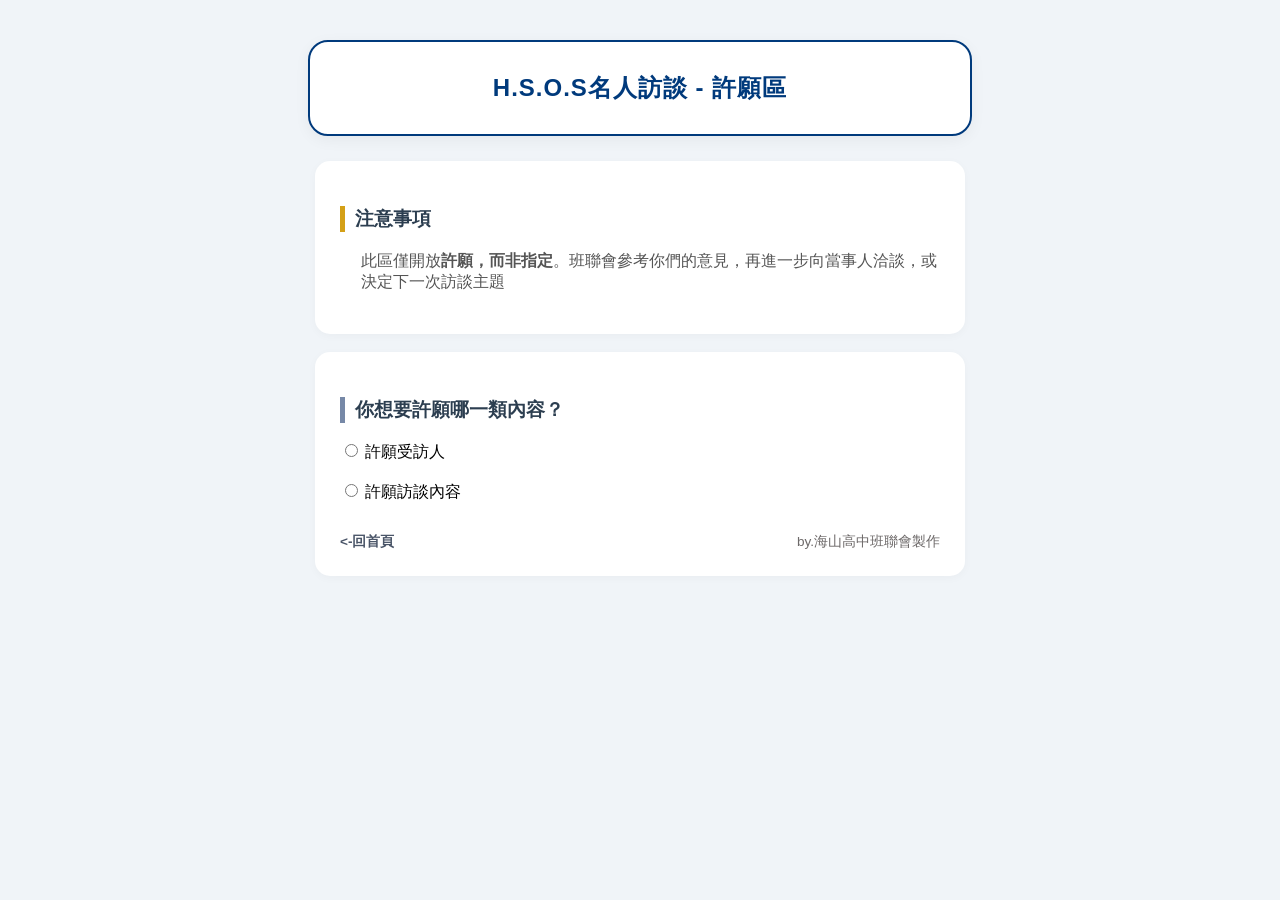
<file: index.html>
<!DOCTYPE html>
<html lang="zh-TW">
<head>
    <meta charset="UTF-8">
    <meta name="viewport" content="width=device-width, initial-scale=1.0">
    <title>海山高中班聯會 - H.S.O.S名人訪談許願區</title>
    <style>
         body {
            background-color: #f0f4f8;
            font-family: "Microsoft JhengHei", "PingFang TC", sans-serif;
            margin: 0;
            padding: 40px 20px;
            display: flex;
            flex-direction: column;
            align-items: center;
        }
        .header-box {
            background-color: #ffffff;
            border: 2px solid #003a7c;
            color: #003a7c;
            padding: 30px;
            border-radius: 20px;
            text-align: center;
            box-shadow: 0 4px 15px rgba(0, 0, 0, 0.05);
            width: 100%;
            max-width: 600px;
            margin-bottom: 25px;
        }
        h1 {
            margin: 0;
            font-size: 24px;
            letter-spacing: 1px;
        }
        .context-card {
            background-color: #ffffff;
            padding: 25px;
            border-radius: 15px;
            width: 100%;
            max-width: 600px;
            box-shadow: 0 2px 10px rgba(0, 0, 0, 0.03);
        }
        h3 {
            color: #2c3e50;
            border-left: 5px solid #7688a7;
            padding-left: 10px;
            margin-top: 20px;
        }
        .form-group {
            margin-bottom: 25px;
            text-align: left;
        }
        input[type="text"], input[type="number"], select, textarea {
            padding: 8px 12px;
            border-radius: 8px;
            border: 1px solid #bbdefb;
            font-size: 16px;
            font-family: inherit;
        }
        .submit-btn {
            width: 100%;
            padding: 15px;
            background-color: #003a7c;
            color: white;
            border: none;
            border-radius: 12px;
            font-size: 1.2rem;
            font-weight: bold;
            cursor: pointer;
            margin-top: 30px;
            transition: background-color 0.3s, transform 0.2s;
        }
        .submit-btn:hover {
            background-color: #0056b3;
            transform: translateY(-2px);
        }
        .footer-flex {
            display: flex;
            justify-content: space-between;
            width: 100%;
            max-width: 600px;
            color: #6d6969;
            font-size: 0.85rem;
            margin-top: 30px;
        }
        .footer-flex a {
            color: #4a5568;
            text-decoration: none;
            font-weight: bold;
        }
        input[type="text"] {
            width: calc(100% - 21px);
            margin-left: 21px;
            box-sizing: border-box;
        }
        .wish-section { display: none; }
        .wish-section.active { display: block; }

        .notice-card h3 {
            border-left-color: #D4A017 !important;
            color: #2c3e50 !important;
        }

        .submit-btn {
            display: none;
            width: calc(100% - 21px);
            margin-left: 21px;
        }
    </style>
</head>
<body>
    <div class="header-box">
        <h1>H.S.O.S名人訪談 - 許願區</h1>
    </div>

    <div class="context-card notice-card">
        <h3>注意事項</h3>
        <p style="padding-left: 21px; color: #555;">此區僅開放<strong>許願，而非指定</strong>。班聯會參考你們的意見，再進一步向當事人洽談，或決定下一次訪談主題</p>
    </div><br>

    <div class="context-card">
        <form action="/student/hsos_wish/submit" method="POST" onsubmit="return check(event)">
            <input type="hidden" name="csrf_token" value="ImY4ODhkNTRiZjAwMzcwZWJhMGVjOGIwZWRhMGE0MDA1NTMzZDUyYzEi.afMDBw.V68APlP-_OQQ_dAyazOQ_k75uiY"/>
            
            <div class="form-group">
                <h3>你想要許願哪一類內容？</h3>
                <label><input type="radio" name="wish_type" value="1" onclick="switchType(1)"> 許願受訪人</label><br><br>
                <label><input type="radio" name="wish_type" value="2" onclick="switchType(2)"> 許願訪談內容</label>
            </div>

            <div id="section_1" class="wish-section">
                <div class="form-group">
                    <h3>許願受訪人：</h3>
                    <input type="text" name="interviewee" placeholder="請輸入推薦受訪人姓名">
                </div>
                <div class="form-group">
                    <h3>選擇原因：</h3>
                    <textarea name="reason" cols="40" rows="5" style="width: calc(100% - 21px); margin-left: 21px; box-sizing: border-box;" placeholder="請告訴我們為什麼想訪談他/她..."></textarea>
                </div>
            </div>

            <div id="section_2" class="wish-section">
                <div class="form-group">
                    <h3>許願訪談內容：</h3>
                    <textarea name="content_wish" cols="40" rows="8" style="width: calc(100% - 21px); margin-left: 21px; box-sizing: border-box;" placeholder="請填寫您感興趣的訪談主題或特定問題..."></textarea>
                </div>
            </div>

            <button type="submit" id="submit_btn" class="submit-btn">送出許願意見</button>

            <div class="footer-flex">
                <a href="/student/main"><-回首頁</a>
                <span>by.海山高中班聯會製作</span>
            </div>
        </form>
    </div>

    <script>
    function switchType(type) {
        document.getElementById('section_1').classList.remove('active');
        document.getElementById('section_2').classList.remove('active');
        
        const target = document.getElementById('section_' + type);
        if (target) {
            target.classList.add('active');
        }

        document.getElementById('submit_btn').style.display = 'block';
    }

    function check(event) {
        const typeSelect = document.querySelector('input[name="wish_type"]:checked');
        
        if (!typeSelect) {
            alert("請先選擇您要許願的類別！");
            event.preventDefault();
            return;
        }

        const type = typeSelect.value;
        if (type === "1") {
            const interviewee = document.querySelector('input[name="interviewee"]').value.trim();
            const reason = document.querySelector('textarea[name="reason"]').value.trim();
            if (interviewee === "" || reason === "") {
                alert("請填寫完『許願受訪人』與『選擇原因』兩項內容！");
                event.preventDefault();
            }
        } else if (type === "2") {
            const content = document.querySelector('textarea[name="content_wish"]').value.trim();
            if (content === "") {
                alert("請填寫您的『許願訪談內容』！");
                event.preventDefault();
            }
        }

        alert('不好意思~網站還沒準備好！');
        event.preventDefault();
    }
    </script>
</body>
</html>
</file>
